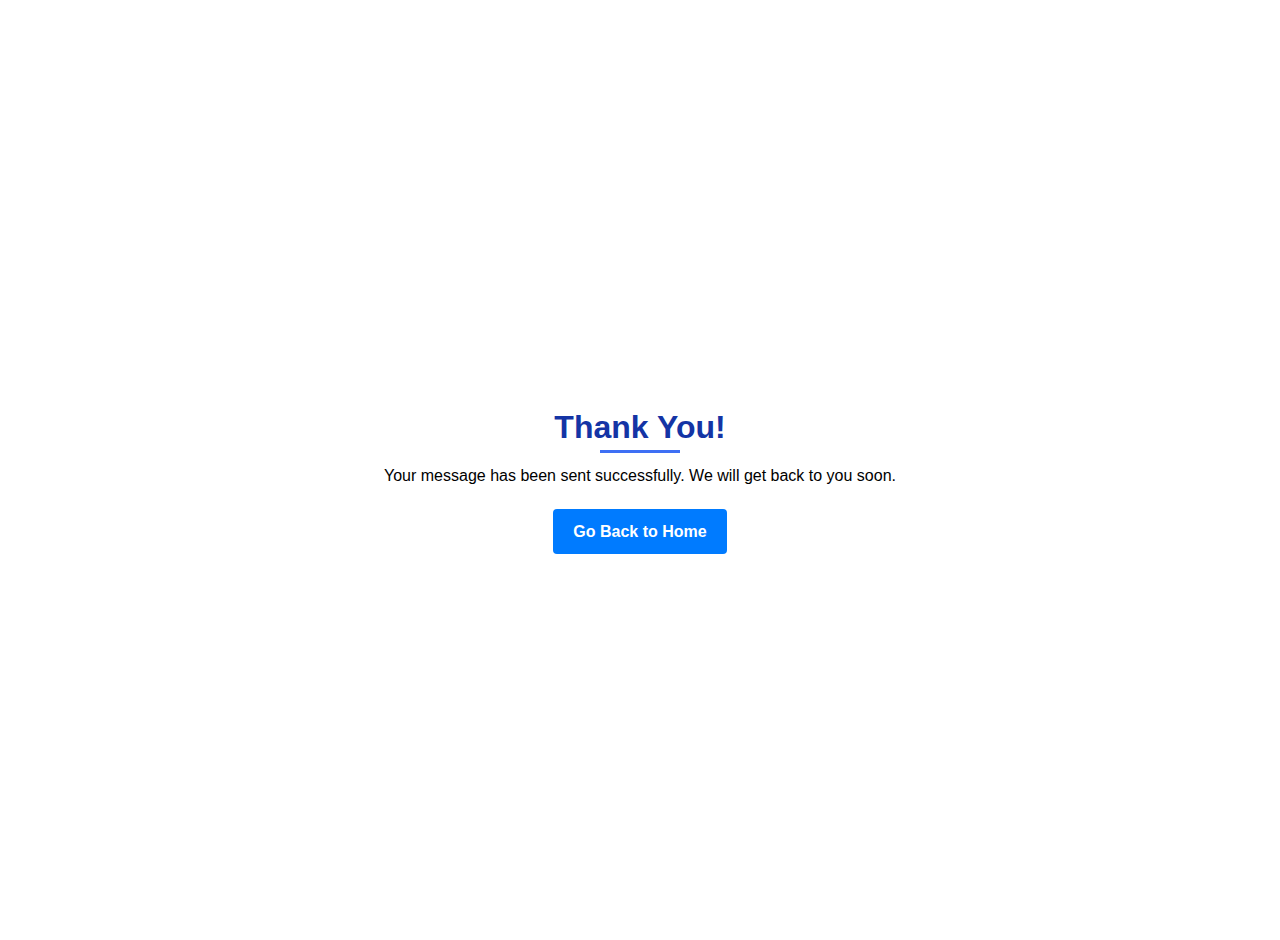
<file: message-sent.html>
<!-- public/message-sent.html -->
<!DOCTYPE html>
<html lang="en">
<head>
    <meta charset="UTF-8">
    <meta name="viewport" content="width=device-width, initial-scale=1.0">
    <title>Message Sent</title>
    <link rel="stylesheet" href="css/style.css">
</head>
<body>
    <section class="message-sent section">
        <h2 class="section-title">Thank You!</h2>
        <p>Your message has been sent successfully. We will get back to you soon.</p>
        <a href="/" class="button">Go Back to Home</a>
    </section>
</body>
</html>
</file>
<file: css/style.css>
/*===== GOOGLE FONTS =====*/
@import url("https://fonts.googleapis.com/css2?family=Poppins:wght@400;600;700&display=swap");
/*===== VARIABLES CSS =====*/
:root {
  --header-height: 3rem;
  --font-semi: 600;
  /*===== Colores =====*/
  /*Purple 260 - Red 355 - Blue 224 - Pink 340*/
  /* HSL color mode */
  --hue-color: 224;
  --first-color: hsl(var(--hue-color), 89%, 60%);
  --second-color: hsl(var(--hue-color), 56%, 12%);
  /*===== Fuente y tipografia =====*/
  --body-font: "Poppins", sans-serif;
  --big-font-size: 2rem;
  --h2-font-size: 1.25rem;
  --normal-font-size: .938rem;
  --smaller-font-size: .75rem;
  /*===== Margenes =====*/
  --mb-2: 1rem;
  --mb-4: 2rem;
  --mb-5: 2.5rem;
  --mb-6: 3rem;
  /*===== z index =====*/
  --z-back: -10;
  --z-fixed: 100;
}
@media screen and (min-width: 968px) {
  :root {
    --big-font-size: 3.5rem;
    --h2-font-size: 2rem;
    --normal-font-size: 1rem;
    --smaller-font-size: .875rem;
  }
}

/*===== BASE =====*/
*, ::before, ::after {
  box-sizing: border-box;
}

html {
  scroll-behavior: smooth;
}

body {
  margin: var(--header-height) 0 0 0;
  font-family: var(--body-font);
  font-size: var(--normal-font-size);
  color: var(--second-color);
}

h1, h2, p {
  margin: 0;
}

ul {
  margin: 0;
  padding: 0;
  list-style: none;
}

a {
  text-decoration: none;
}

img {
  max-width: 100%;
  height: auto;
  display: block;
}

/*===== CLASS CSS ===== */
.section-title {
  position: relative;
  font-size: var(--h2-font-size);
  color: var(--first-color);
  margin-top: var(--mb-2);
  margin-bottom: var(--mb-4);
  text-align: center;
}
.section-title::after {
  position: absolute;
  content: "";
  width: 64px;
  height: 0.18rem;
  left: 0;
  right: 0;
  margin: auto;
  top: 2rem;
  background-color: var(--first-color);
}

.section {
  padding-top: 3rem;
  padding-bottom: 2rem;
}

/*===== LAYOUT =====*/
.bd-grid {
  max-width: 1024px;
  display: grid;
  margin-left: var(--mb-2);
  margin-right: var(--mb-2);
}

.l-header {
  width: 100%;
  position: fixed;
  top: 0;
  left: 0;
  z-index: var(--z-fixed);
  background-color: #fff;
  box-shadow: 0 1px 4px rgba(146, 161, 176, 0.15);
}

/*===== NAV =====*/
.nav {
  height: var(--header-height);
  display: flex;
  justify-content: space-between;
  align-items: center;
  font-weight: var(--font-semi);
}
@media screen and (max-width: 767px) {
  .nav__menu {
    position: fixed;
    top: var(--header-height);
    right: -100%;
    width: 80%;
    height: 100%;
    padding: 2rem;
    background-color: var(--second-color);
    transition: 0.5s;
  }
}
.nav__item {
  margin-bottom: var(--mb-4);
}
.nav__link {
  position: relative;
  color: #fff;
}
.nav__link:hover {
  position: relative;
}
.nav__link:hover::after {
  position: absolute;
  content: "";
  width: 100%;
  height: 0.18rem;
  left: 0;
  top: 2rem;
  background-color: var(--first-color);
}
.nav__logo {
  color: var(--second-color);
}
.nav__toggle {
  color: var(--second-color);
  font-size: 1.5rem;
  cursor: pointer;
}

/*Active menu*/
.active-link::after {
  position: absolute;
  content: "";
  width: 100%;
  height: 0.18rem;
  left: 0;
  top: 2rem;
  background-color: var(--first-color);
}

/*=== Show menu ===*/
.show {
  right: 0;
}

/*===== HOME =====*/
.home {
  position: relative;
  row-gap: 5rem;
  padding: 4rem 0 5rem;
}
.home__data {
  align-self: center;
}
.home__title {
  font-size: var(--big-font-size);
  margin-bottom: var(--mb-5);
}
.home__title-color {
  color: var(--first-color);
}
.home__social {
  display: flex;
  flex-direction: column;
}
.home__social-icon {
  width: max-content;
  margin-bottom: var(--mb-2);
  font-size: 1.5rem;
  color: var(--second-color);
}
.home__social-icon:hover {
  color: var(--first-color);
}
.home__img {
  position: absolute;
  right: 0;
  bottom: 0;
  width: 260px;
}
.home__blob {
  fill: var(--first-color);
}
.home__blob-img {
  width: 360px;
}

/*BUTTONS*/
.button {
  display: inline-block;
  background-color: var(--first-color);
  color: #fff;
  padding: 0.75rem 2.5rem;
  font-weight: var(--font-semi);
  border-radius: 0.5rem;
  transition: 0.3s;
}
.button:hover {
  box-shadow: 0px 10px 36px rgba(0, 0, 0, 0.15);
}

/* ===== ABOUT =====*/
.about__container {
  row-gap: 2rem;
  text-align: center;
}
.about__subtitle {
  margin-bottom: var(--mb-2);
}
.about__img {
  justify-self: center;
}
.about__img img {
  width: 200px;
  border-radius: 0.5rem;
}

/* ===== SKILLS =====*/
.skills__container {
  row-gap: 2rem;
  text-align: center;
}
.skills__subtitle {
  margin-bottom: var(--mb-2);
}
.skills__text {
  margin-bottom: var(--mb-4);
}
.skills__data {
  display: flex;
  justify-content: space-between;
  align-items: center;
  position: relative;
  font-weight: var(--font-semi);
  padding: 0.5rem 1rem;
  margin-bottom: var(--mb-4);
  border-radius: 0.5rem;
  box-shadow: 0px 4px 25px rgba(14, 36, 49, 0.15);
}
.skills__icon {
  font-size: 2rem;
  margin-right: var(--mb-2);
  color: var(--first-color);
}
.skills__names {
  display: flex;
  align-items: center;
}
.skills__bar {
  position: absolute;
  left: 0;
  bottom: 0;
  background-color: var(--first-color);
  height: 0.25rem;
  border-radius: 0.5rem;
  z-index: var(--z-back);
}
.skills__html {
  width: 95%;
}
.skills__css {
  width: 85%;
}
.skills__js {
  width: 65%;
}
.skills__ux {
  width: 85%;
}
.skills__img {
  border-radius: 0.5rem;
}
.skills__sql{
    width: 50%; 
}
.skills__c{
    width: 95%; 
}.skills__cpp{
    width: 75%; 
}.skills__python{
    width: 50%; 
}
/* ====EDucation */
.education__container {
  row-gap: 2rem;
  text-align: center;
}
.education__subtitle {
  margin-bottom: var(--mb-2);
}
.education__img {
  justify-self: center;
}
.education__img img {
  width: 200px;
  border-radius: 0.5rem;
}

/* ===== WORK =====*/
.work__container {
  row-gap: 2rem;
}
.work__img {
  box-shadow: 0px 4px 25px rgba(14, 36, 49, 0.15);
  border-radius: 0.5rem;
  overflow: hidden;
}
.work__img img {
  transition: 1s;
}
.work__img img:hover {
  transform: scale(1.1);
}

/* ===== CONTACT =====*/
.contact__input {
  width: 100%;
  font-size: var(--normal-font-size);
  font-weight: var(--font-semi);
  padding: 1rem;
  border-radius: 0.5rem;
  border: 1.5px solid var(--second-color);
  outline: none;
  margin-bottom: var(--mb-4);
}
.contact__button {
  display: block;
  border: none;
  outline: none;
  font-size: var(--normal-font-size);
  cursor: pointer;
  margin-left: auto;
}

/* ===== FOOTER =====*/
.footer {
  background-color: var(--second-color);
  color: #fff;
  text-align: center;
  font-weight: var(--font-semi);
  padding: 2rem 0;
}
.footer__title {
  font-size: 2rem;
  margin-bottom: var(--mb-4);
}
.footer__social {
  margin-bottom: var(--mb-4);
}
.footer__icon {
  font-size: 1.5rem;
  color: #fff;
  margin: 0 var(--mb-2);
}
.footer__copy {
  font-size: var(--smaller-font-size);
}

/* ===== MEDIA QUERIES=====*/
@media screen and (max-width: 320px) {
  .home {
    row-gap: 2rem;
  }
  .home__img {
    width: 200px;
  }
  
}
@media screen and (min-width: 576px) {
  .home {
    padding: 4rem 0 2rem;
  }
  .home__social {
    padding-top: 0;
    padding-bottom: 2.5rem;
    flex-direction: row;
    align-self: flex-end;
  }
  
  .home__social-icon {
    margin-bottom: 0;
    margin-right: var(--mb-4);
  }
  .home__img {
    width: 300px;
    bottom: 25%;
  }
  .about__container {
    grid-template-columns: repeat(2, 1fr);
    align-items: center;
    text-align: initial;
  }
  .education__container {
    grid-template-columns: repeat(2, 1fr);
    align-items: center;
    text-align: initial;
  }
  .skills__container {
    grid-template-columns: 0.7fr;
    justify-content: center;
    column-gap: 1rem;
  }
  .work__container {
    grid-template-columns: repeat(2, 1fr);
    column-gap: 2rem;
    padding-top: 2rem;
  }
  .contact__form {
    width: 360px;
    padding-top: 2rem;
  }
  .contact__container {
    justify-items: center;
  }
}
@media screen and (max-width: 779px) {
  .section-title::after {
    content: none; /* Removes the ::after pseudo-element */
  }
}
@media screen and (min-width: 768px) {
  body {
    margin: 0;
  }
  .section {
    padding-top: 4rem;
    padding-bottom: 3rem;
  }
  .section-title {
    margin-bottom: var(--mb-6);
  }
  .section-title::after {
    width: 80px;
    top: 3rem;
  }
  .nav {
    height: calc(var(--header-height) + 1.5rem);
  }
  .nav__list {
    display: flex;
    padding-top: 0;
  }
  .nav__item {
    margin-left: var(--mb-6);
    margin-bottom: 0;
  }
  .nav__toggle {
    display: none;
  }
  .nav__link {
    color: var(--second-color);
  }
  .home {
    padding: 8rem 0 2rem;
  }
  .home__img {
    width: 400px;
    bottom: 10%;
  }
  .about__container {
    padding-top: 2rem;
  }
  .about__img img {
    width: 300px;
  }
  .education__container {
    padding-top: 2rem;
  }
  .education__img img {
    width: 300px;
  }
  .skills__container {
    grid-template-columns: repeat(2, 1fr);
    column-gap: 2rem;
    align-items: center;
    text-align: initial;
  }
  .work__container {
    grid-template-columns: repeat(3, 1fr);
    column-gap: 2rem;
  }
}
@media screen and (min-width: 992px) {
  .bd-grid {
    margin-left: auto;
    margin-right: auto;
  }
  .home {
    padding: 10rem 0 2rem;
  }
  .home__img {
    width: 450px;
  }
}
/* Experience section */
.experience-tabs {
  display: flex;
  margin-bottom: var(--mb-2);
  justify-content: center;
}

.experience-tabs-button {
  font-size: var(--h3-font-size);
  font-weight: var(--font-medium);
  cursor: pointer;
  display: flex;
  align-items: center;
  padding: 0.5rem 1rem;
  margin: 0 0.5rem;
}

.experience-tabs-button:hover {
  color: var(--first-color);
}

.experience-tabs-button .experience-icon {
  margin-right: 0.5rem;
  font-size: 1.8rem;
}

.experience-tabs-button.experience-active {
  color: var(--first-color);
}

.experience [data-content] {
  display: none;
}

.experience-active[data-content] {
  display: block;
}

.experience-data {
  display: grid;
  grid-template-columns: 1fr max-content 1fr;
  gap: 1.5rem;
}

.experience-data-alt {
  background: var(--white-color);
  padding: 1.5rem;
  border-radius: 0.5rem;
  box-shadow: 0 4px 25px rgba(14, 36, 49, 0.15);
  text-align: center;
}

.experience-data .experience-title {
  font-size: var(--normal-font-size);
  font-weight: var(--font-medium);
}

.experience-data .experience-subtitle {
  display: inline-block;
  margin-bottom: var(--mb-1);
  font-size: var(--small-font-size);
}

.experience-data .experience-calendar {
  color: var(--text-color-light);
  font-size: var(--smaller-font-size);
}

.experience-data .experience-rounder {
  display: inline-block;
  width: 13px;
  height: 13px;
  background-color: var(--first-color);
  border-radius: 50%;
}

.experience-data .experience-line {
  display: block;
  width: 1px;
  height: 100%;
  background-color: var(--first-color);
  transform: translate(6px, -7px);
}

.experience-sections {
  display: grid;
  grid-template-columns: 0.8fr;
  justify-content: center;
}

/* Education Details */
.education-details {
  margin-top: 1rem;
  text-align: left;
}

.education-details h4 {
  font-size: var(--small-font-size);
  color: var(--first-color);
  margin-bottom: 0.5rem;
  font-weight: var(--font-semi);
}

.education-details ul {
  list-style: none;
  padding-left: 0;
}

.education-details li {
  position: relative;
  padding-left: 1.5rem;
  margin-bottom: 0.5rem;
  font-size: var(--small-font-size);
  color: var(--text-color);
}

.education-details li::before {
  content: "•";
  position: absolute;
  left: 0;
  color: var(--first-color);
}

/* CSS styles */
body {
  font-family: Arial, sans-serif;
  line-height: 1.6;
  margin: 0;
  padding: 0;
  background-color: #f4f4f4;
}

.section {
  padding: 20px;
  margin: 20px;
}

.section-title {
  font-size: 2rem;
  margin-bottom: 10px;
  color: #1434a5;
}

.contact__container {
  display: flex;
  justify-content: center;
}

.contact__form {
  display: flex;
  flex-direction: column;
  width: 400px;
  background: #fff;
  padding: 20px;
  border-radius: 8px;
  box-shadow: 0 0 10px rgba(0, 0, 0, 0.1);
}

.contact__input, .contact__button {
  margin-bottom: 15px;
  padding: 10px;
  border: 1px solid #ccc;
  border-radius: 4px;
  font-size: 1rem;
}

.contact__input:focus, .contact__button:hover {
  border-color: #007BFF;
}

.contact__button {
  background-color: #007BFF;
  color: #fff;
  cursor: pointer;
  transition: background-color 0.3s ease;
}

.contact__button:hover {
  background-color: #0056b3;
}

.message-sent {
  display: flex;
  flex-direction: column;
  align-items: center;
  justify-content: center;
  height: 100vh;
  text-align: center;
}

.message-sent .button {
  display: inline-block;
  margin-top: 20px;
  padding: 10px 20px;
  background-color: #007BFF;
  color: #fff;
  text-decoration: none;
  border-radius: 4px;
  transition: background-color 0.3s ease;
}

.message-sent .button:hover {
  background-color: #0056b3;
}
/* CSS for Light and Dark Themes */
body.light-theme {
  --bg-color: #fff;
  --text-color: #000;
  --button-bg: #007BFF;
  --button-text: #fff;
}

body.dark-theme {
  --bg-color: #121212;
  --text-color: #fff;
  --button-bg: #555;
  --button-text: #fff;
}

body {
  background-color: var(--bg-color);
  color: var(--text-color);
  transition: background-color 0.3s, color 0.3s;
}

.button {
  background-color: var(--button-bg);
  color: var(--button-text);
}

/* CSS for Toggle Button */
.theme-toggle {
  background: none;
  border: none;
  cursor: pointer;
  font-size: 1.5rem;
  color: var(--text-color);
  transition: color 0.3s;
  padding: 0;
  outline: none;
  box-shadow: none;
  appearance: none;
  -webkit-appearance: none;
  -moz-appearance: none;
  display: flex;
  align-items: center;
  justify-content: center;
}

#theme-toggle {
  background: none;
  border: none;
  cursor: pointer;
  outline: none;
  font-size: 1.5rem;
}

/* Experience, Projects, and Responsibilities Container */
.experience-container,
.proj-container,
.responsibilities-container {
    max-width: 768px;
    margin: 0 auto;
    padding: 2rem 0;
}

.experience-data,
.proj-data,
.responsibilities-data {
    position: relative;
    padding-left: 3rem;
    margin-bottom: 2rem;
    text-align: center;
}

.experience-data-alt,
.proj-data-alt,
.responsibilities-data-alt {
    background: var(--white-color);
    padding: 1.5rem;
    border-radius: 0.5rem;
    box-shadow: 0 4px 25px rgba(14, 36, 49, 0.15);
    max-width: 600px;
    margin: 0 auto;
}

.experience-title,
.proj-title,
.responsibilities-title {
    font-size: var(--h3-font-size);
    margin-bottom: 0.5rem;
    color: var(--first-color);
    text-align: center;
}

.experience-subtitle,
.proj-subtitle,
.responsibilities-subtitle {
    font-size: var(--small-font-size);
    color: var(--text-color-light);
    margin-bottom: 1rem;
    text-align: center;
}

.experience-calendar,
.proj-calendar,
.responsibilities-calendar {
    font-size: var(--smaller-font-size);
    color: var(--text-color-light);
    margin-bottom: 1rem;
    text-align: center;
}

.experience-description,
.proj-description,
.responsibilities-description {
    list-style: none;
    padding-left: 0;
    text-align: left;
}

.experience-description li,
.proj-description li {
    position: relative;
    padding-left: 1.5rem;
    margin-bottom: 0.5rem;
}

.experience-description li::before,
.proj-description li::before {
    content: "•";
    position: absolute;
    left: 0;
    color: var(--first-color);
}

/* Experience Timeline */
.experience-data {
    display: grid;
    grid-template-columns: 1fr max-content 1fr;
    gap: 1.5rem;
}

.experience-rounder {
    display: inline-block;
    width: 13px;
    height: 13px;
    background-color: var(--first-color);
    border-radius: 50%;
}

.experience-line {
    display: block;
    width: 1px;
    height: 100%;
    background-color: var(--first-color);
    transform: translate(6px, -7px);
}
</file>
